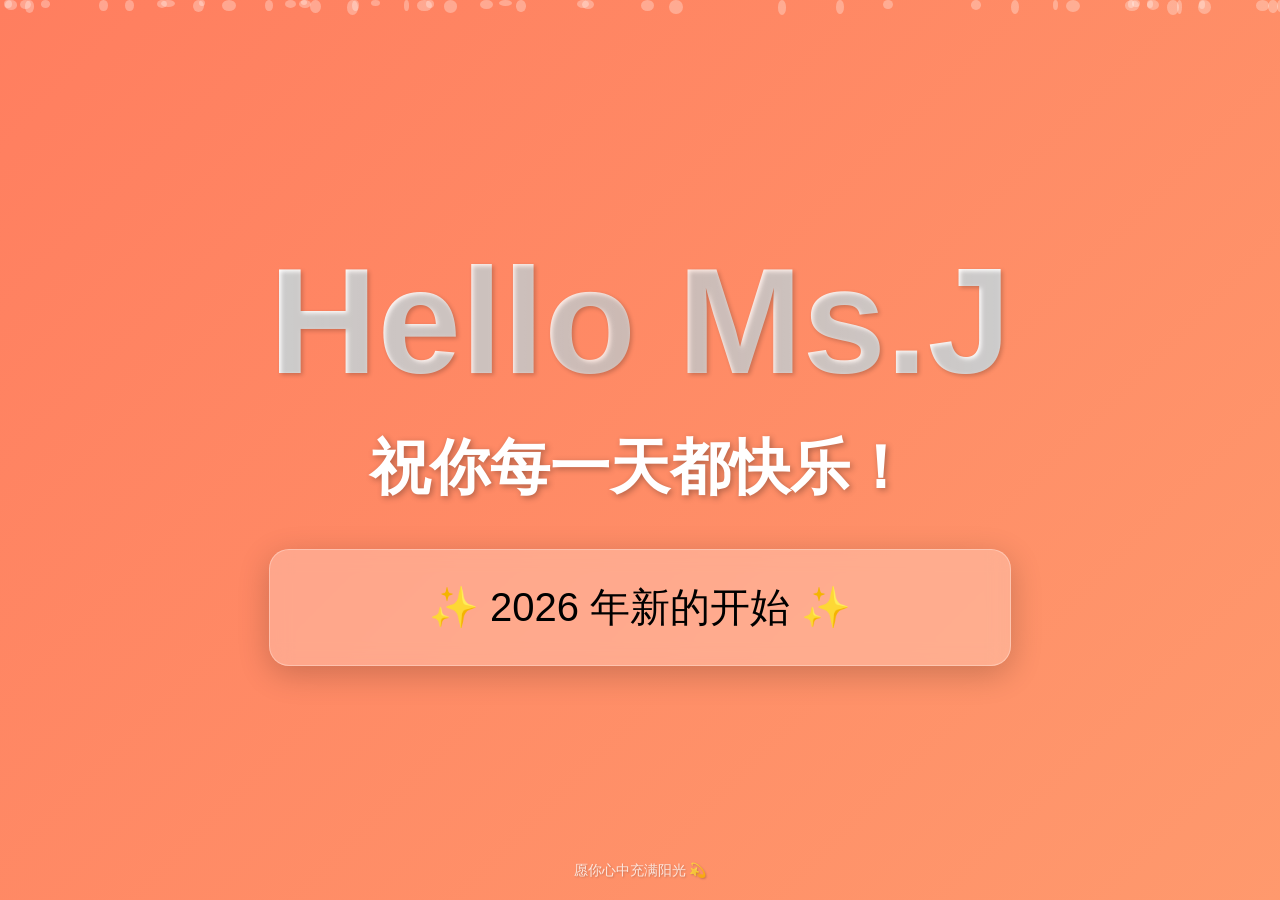
<file: MSJ.html>
<!DOCTYPE html>
<html lang="zh-CN">
<head>
    <meta charset="UTF-8">
    <meta name="viewport" content="width=device-width, initial-scale=1.0">
    <title>Hello Ms.J</title>
    <style>
        * {
            margin: 0;
            padding: 0;
            box-sizing: border-box;
        }

        body {
            min-height: 100vh;
            display: flex;
            flex-direction: column;
            justify-content: center;
            align-items: center;
            background: linear-gradient(135deg, #ff7e5f 0%, #feb47b 50%, #86a8e7 100%);
            background-size: 400% 400%;
            animation: gradientMove 15s ease infinite;
            font-family: 'Segoe UI', 'Microsoft YaHei', sans-serif;
            overflow: hidden;
        }

        @keyframes gradientMove {
            0% { background-position: 0% 50%; }
            25% { background-position: 50% 50%; }
            50% { background-position: 100% 50%; }
            75% { background-position: 50% 50%; }
            100% { background-position: 0% 50%; }
        }

        .container {
            text-align: center;
            padding: 40px;
            transition: transform 0.3s ease;
        }

        .container:hover {
            transform: scale(1.02);
        }

        .main-title {
            font-size: clamp(80px, 15vw, 150px);
            font-weight: 800;
            margin-bottom: 20px;
            background: linear-gradient(90deg, #fff 0%, rgba(255,255,255,0.8) 50%, #fff 100%);
            -webkit-background-clip: text;
            -webkit-text-fill-color: transparent;
            background-clip: text;
            animation: titlePulse 3s ease-in-out infinite;
            text-shadow: 2px 2px 4px rgba(0, 0, 0, 0.2);
        }

        @keyframes titlePulse {
            0%, 100% { transform: scale(1); }
            50% { transform: scale(1.05); }
        }

        .subtitle {
            font-size: clamp(30px, 5vw, 60px);
            color: #fff;
            font-weight: 600;
            text-shadow: 2px 2px 6px rgba(0, 0, 0, 0.3);
            animation: textFloat 3s ease-in-out infinite;
            display: block;
            margin-bottom: 40px;
        }

        @keyframes textFloat {
            0%, 100% { transform: translateY(0); }
            50% { transform: translateY(-10px); }
        }

        .message-box {
            background: rgba(255, 255, 255, 0.25);
            backdrop-filter: blur(10px);
            border-radius: 20px;
            padding: 30px 50px;
            box-shadow: 0 8px 32px rgba(0, 0, 0, 0.2);
            border: 1px solid rgba(255, 255, 255, 0.3);
            animation: fadeInUp 1s ease-out;
        }

        @keyframes fadeInUp {
            from {
                opacity: 0;
                transform: translateY(30px);
            }
            to {
                opacity: 1;
                transform: translateY(0);
            }
        }

        .message-text {
            font-size: clamp(20px, 4vw, 40px);
            animation: colorChange 4s ease-in-out infinite;
            font-weight: 500;
        }

        @keyframes colorChange {
            0% { color: #fff; text-shadow: 0 0 20px #fff; }
            50% { color: #ffeb3b; text-shadow: 0 0 20px #ffeb3b; }
            100% { color: #fff; text-shadow: 0 0 20px #fff; }
        }

        .heart {
            position: fixed;
            font-size: 24px;
            pointer-events: none;
            animation: heartFloat 4s ease-out forwards;
            z-index: 1000;
        }

        @keyframes heartFloat {
            0% {
                opacity: 1;
                transform: translateY(0) scale(1);
            }
            100% {
                opacity: 0;
                transform: translateY(-100vh) scale(0.5);
            }
        }

        .particles {
            position: fixed;
            top: 0;
            left: 0;
            width: 100%;
            height: 100%;
            pointer-events: none;
            z-index: -1;
        }

        .particle {
            position: absolute;
            border-radius: 50%;
            background: rgba(255, 255, 255, 0.3);
            animation: particleFloat 10s linear infinite;
        }

        @keyframes particleFloat {
            0% {
                transform: translateY(100vh) rotate(0deg);
                opacity: 0;
            }
            10% {
                opacity: 1;
            }
            90% {
                opacity: 1;
            }
            100% {
                transform: translateY(-100vh) rotate(720deg);
                opacity: 0;
            }
        }

        .footer {
            position: fixed;
            bottom: 20px;
            font-size: 14px;
            color: rgba(255, 255, 255, 0.8);
            text-shadow: 1px 1px 2px rgba(0, 0, 0, 0.2);
        }

        /* 响应式 */
        @media (max-width: 768px) {
            .container {
                padding: 20px;
            }

            .message-box {
                padding: 20px 30px;
            }
        }
    </style>
</head>
<body>
    <div class="particles" id="particles"></div>

    <div class="container">
        <h1 class="main-title">Hello Ms.J</h1>
        <p class="subtitle">祝你每一天都快乐！</p>

        <div class="message-box">
            <p class="message-text">✨ 2026 年新的开始 ✨</p>
        </div>
    </div>

    <p class="footer">愿你心中充满阳光 💫</p>

    <script>
        // 背景音乐 - 尝试自动播放
        const bgMusic = new Audio('music/匿名好友.mp3');
        bgMusic.loop = true;
        bgMusic.volume = 0.5;

        // 尝试多种方式自动播放
        function tryAutoPlay() {
            const playPromise = bgMusic.play();

            if (playPromise !== undefined) {
                playPromise.then(_ => {
                    // 自动播放成功
                    console.log('音乐自动播放成功');
                }).catch(error => {
                    console.log('自动播放被阻止，等待用户交互');
                });
            }
        }

        // 立即尝试播放
        tryAutoPlay();

        // 页面可见性变化时尝试播放
        document.addEventListener('visibilitychange', () => {
            if (document.visibilityState === 'visible' && bgMusic.paused) {
                tryAutoPlay();
            }
        });

        // 鼠标移动时尝试播放（部分浏览器认为这是交互）
        document.addEventListener('mousemove', () => {
            if (bgMusic.paused) {
                tryAutoPlay();
            }
        }, { once: true });

        // 点击页面播放
        document.addEventListener('click', () => {
            if (bgMusic.paused) {
                bgMusic.play();
            }
        });

        // 创建粒子效果
        function createParticles() {
            const container = document.getElementById('particles');
            const particleCount = 50;

            for (let i = 0; i < particleCount; i++) {
                const particle = document.createElement('div');
                particle.className = 'particle';
                particle.style.left = Math.random() * 100 + '%';
                particle.style.width = Math.random() * 10 + 5 + 'px';
                particle.style.height = Math.random() * 10 + 5 + 'px';
                particle.style.animationDelay = Math.random() * 10 + 's';
                particle.style.animationDuration = (Math.random() * 10 + 10) + 's';
                container.appendChild(particle);
            }
        }

        // 创建爱心效果
        function createHeart() {
            const heart = document.createElement('div');
            heart.className = 'heart';
            heart.innerHTML = '❤️';
            heart.style.left = Math.random() * 100 + '%';
            heart.style.top = '100vh';
            heart.style.fontSize = (Math.random() * 20 + 15) + 'px';
            document.body.appendChild(heart);

            setTimeout(function() {
                heart.remove();
            }, 4000);
        }

        // 初始化
        createParticles();

        // 定期创建爱心
        setInterval(createHeart, 1000);

        // 点击创建爱心
        document.addEventListener('click', function(e) {
            for (let i = 0; i < 5; i++) {
                setTimeout(function() {
                    const heart = document.createElement('div');
                    heart.className = 'heart';
                    heart.innerHTML = '❤️';
                    heart.style.left = e.clientX + (Math.random() - 0.5) * 100 + 'px';
                    heart.style.top = e.clientY + 'px';
                    heart.style.fontSize = (Math.random() * 15 + 10) + 'px';
                    document.body.appendChild(heart);

                    setTimeout(function() {
                        heart.remove();
                    }, 4000);
                }, i * 100);
            }
        });
    </script>
</body>
</html>
</file>
